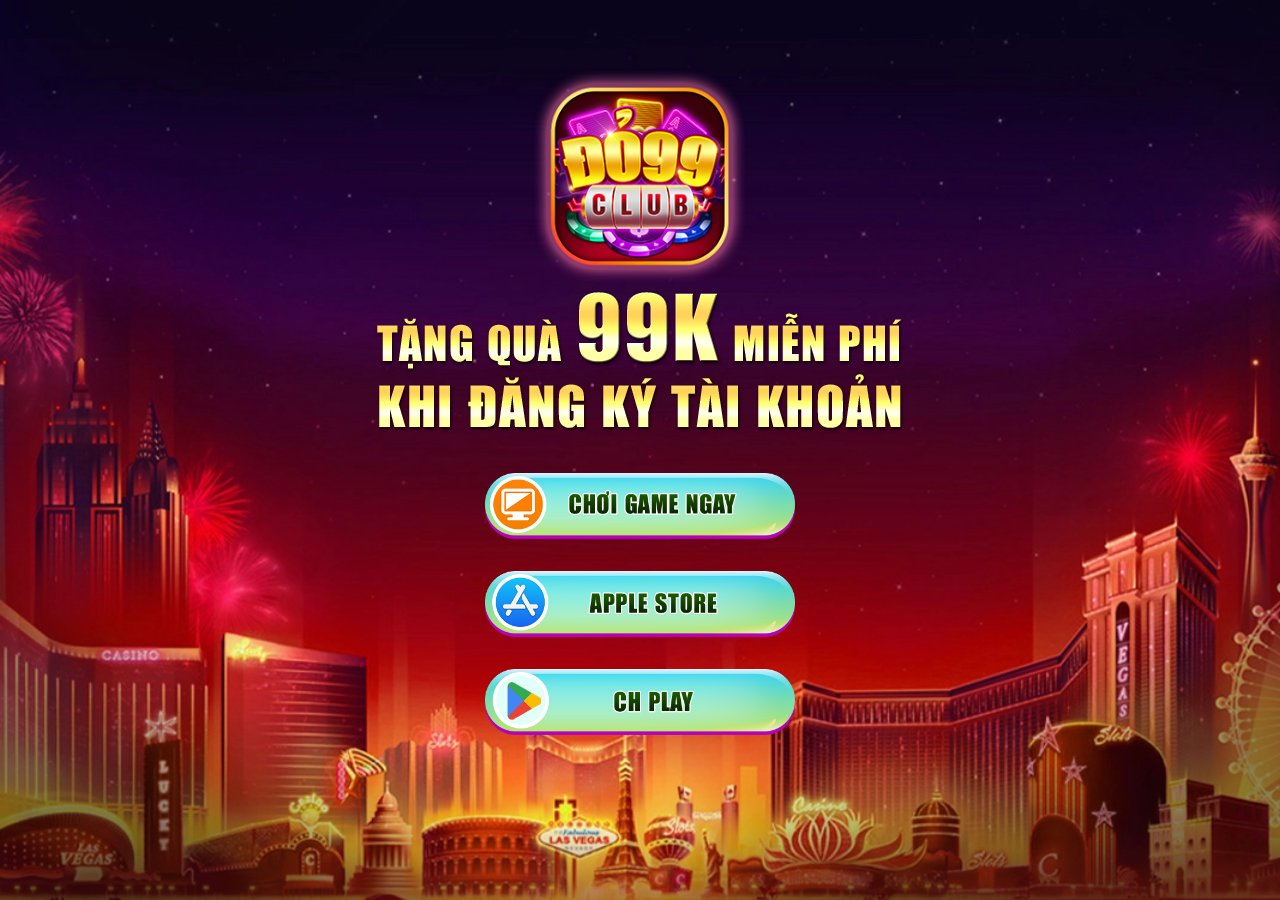
<file: index.html>
<!doctype html>
<html class="no-js" lang="en">

<head>
    <meta charset="utf-8">
    <title>ĐỎ 99 CLUB</title>
    <meta name="viewport" content="width=device-width, initial-scale=1">
    <link rel="icon" type="image/png" href="assets/images/icon/icon.png">
    <!-- All stylesheet and icons css  -->
    <link rel="stylesheet" href="assets/css/bootstrap.min.css">
    <link rel="stylesheet" href="assets/css/landing-5.css">
    <link rel="stylesheet" href="https://cdnjs.cloudflare.com/ajax/libs/font-awesome/4.7.0/css/font-awesome.min.css">


</head>

<body>
    <!--Body Start Here-->
    <div class="container-fluid background-image l5_container">
        <div class="l5_logo">
            <img class="img-responsive" src="assets/images/logo.png" />
        </div>
        <div class="l5_text">
            <img class="img-responsive" src="assets/images/l5_text.png" />


        </div>
        <div class="l5_btnContainer l5_btnContainer_android">
            <img class="img-responsive l5_btnAndroid" src="assets/images/l5_android.png" />
            <img class="img-responsive l5_btnAndroid l5_btnAppk" src="assets/images/l5_apk.png" />
            <div class="l5_installContainer">
                <img id="l5_btnInstallChplay" class="img-responsive l5_btnInstallChplay"
                    src="assets/images/l5_install_chplay_active.png" onclick="onClickChplay()" alt="chplay" />
                <img id="l5_btnInstallApk" class="img-responsive l5_btnInstallApk"
                    src="assets/images/l5_install_apk.png" onclick="onClickApk()" alt="andrid" />
            </div>

            <img class="l5_contentChPlay" src="assets/images/l5_guide_apk.png" alt="guide chplay">
            <img class="l5_contentApk" src="assets/images/l5_guide_chplay.png" alt="guide chplay">
        </div>

        <div class="l5_btnContainer l5_btnContainer_ios">
            <img class="img-responsive" src="assets/images/l5_btnPlaynow.png" />
            <img class="img-responsive" src="assets/images/l5_ios.png" />
        </div>

        <div class="l5_btnContainer l5_btnContainer_other">
            <img class="img-responsive" src="assets/images/l5_btnPlaynow.png" />
            <img class="img-responsive" src="assets/images/l5_ios.png" />
            <img class="img-responsive" src="assets/images/l5_android.png" />
        </div>

    </div>


    <!-- All Needed JS -->
    <script src="assets/js/vendor/jquery-3.6.0.min.js"></script>
    <script src="assets/js/swiper.min.js"></script>
    <script src="assets/js/vendor/bootstrap.bundle.min.js"></script>
    <script src="assets/js/fontawesome.min.js"></script>

    <script type="application/javascript">
        function getMobileOperatingSystem() {
            var userAgent = navigator.userAgent || navigator.vendor || window.opera;

            // Windows Phone must come first because its UA also contains "Android"
            if (/windows phone/i.test(userAgent)) {
                return "Windows Phone";
            }

            if (/android/i.test(userAgent)) {
                return "Android";
            }

            // iOS detection from: http://stackoverflow.com/a/9039885/177710
            if (/iPad|iPhone|iPod/.test(userAgent) && !window.MSStream) {
                return "iOS";
            }

            return "unknown";
        }

        $(document).ready(function () {
            const device = getMobileOperatingSystem()
            const btnAndroid = $('.l5_btnContainer_android')
            const btnIos = $('.l5_btnContainer_ios')
            const btnOther = $('.l5_btnContainer_other')

            if (device === "Android") {
                btnAndroid[0].style.display = 'flex'
                btnIos[0].style.display = 'none'
                btnOther[0].style.display = 'none'
            } else if (device === "iOS") {
                btnIos[0].style.display = 'flex'
                btnAndroid[0].style.display = 'none'
                btnOther[0].style.display = 'none'
            } else {
                btnOther[0].style.display = 'flex'
                btnIos[0].style.display = 'none'
                btnAndroid[0].style.display = 'none'
            }

            // console.log(btnAndroid, 'btnAndroid111')

            // btnAndroid[0].style.display = 'none'

            // console.log(device, ' device111')
        });

        const btnChPlay = $('#l5_btnInstallChplay')
        const btnApk = $('#l5_btnInstallApk')
        const contentChPlay = $('.l5_contentChPlay')
        const contentApk = $('.l5_contentApk')


        onClickChplay = () => {
            const btnChPlay = $('#l5_btnInstallChplay')
            const btnApk = $('#l5_btnInstallApk')
            const contentChPlay = $('.l5_contentChPlay')
            const contentApk = $('.l5_contentApk')
            btnChPlay.attr('src', 'assets/images/l5_install_chplay_active.png');
            btnApk.attr('src', 'assets/images/l5_install_apk.png')

            contentApk[0].style.display = 'none';
            contentChPlay[0].style.display = 'block'


        }

        onClickApk = () => {
            const btnChPlay = $('#l5_btnInstallChplay')
            const btnApk = $('#l5_btnInstallApk')
            const contentChPlay = $('.l5_contentChPlay')
            const contentApk = $('.l5_contentApk')

            btnChPlay.attr('src', 'assets/images/l5_install_chplay.png')
            btnApk.attr('src', 'assets/images/l5_install_apk_active.png')

            contentApk[0].style.display = 'block';
            contentChPlay[0].style.display = 'none'


        }




    </script>
</body>

</html>
</file>
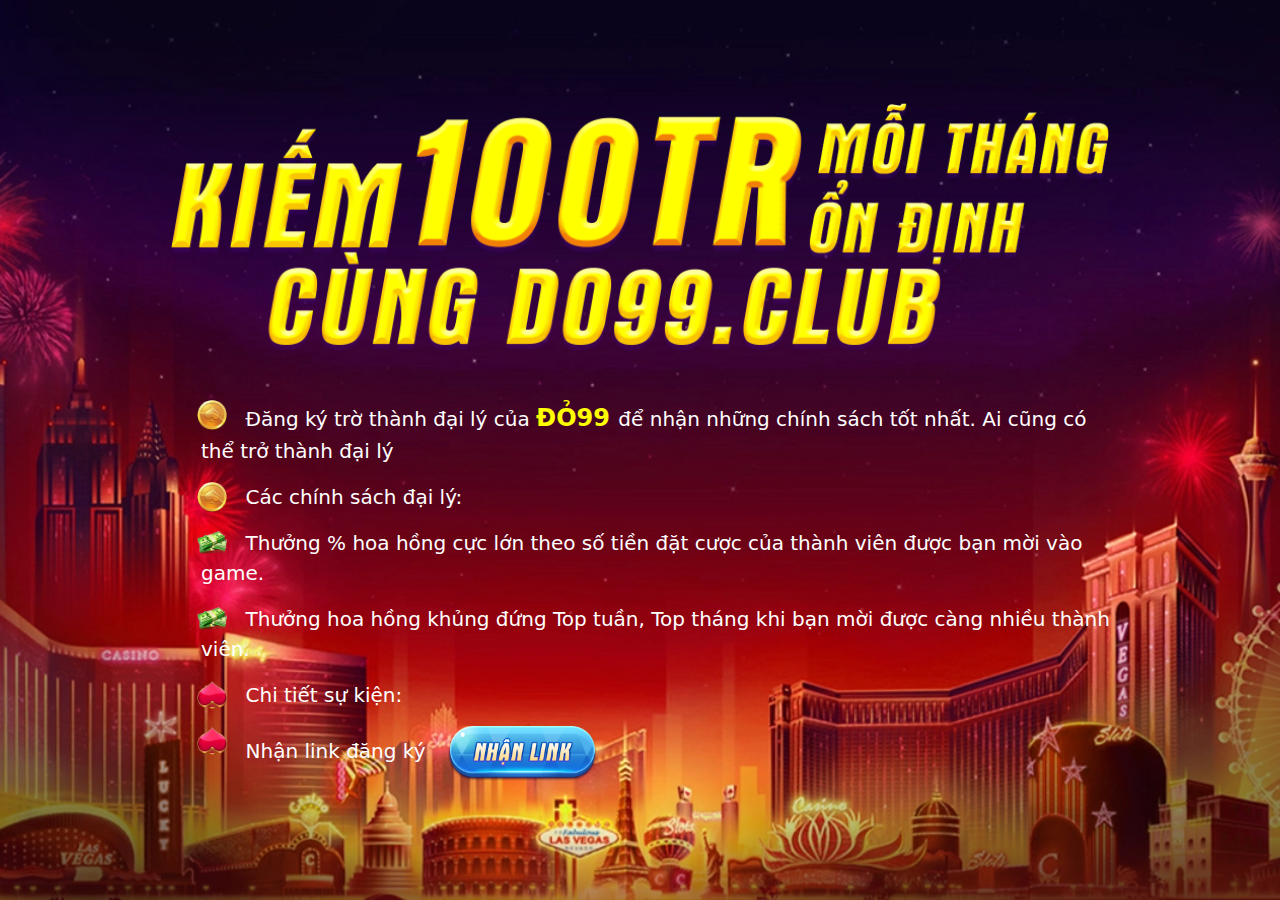
<file: dealer.html>
<!doctype html>
<html class="no-js" lang="en">

<head>
    <meta charset="utf-8">
    <title>ĐỎ 99 CLUB</title>
    <meta name="viewport" content="width=device-width, initial-scale=1">
    <link rel="icon" type="image/png" href="assets/images/icon/icon.png">
    <!-- All stylesheet and icons css  -->
    <link rel="stylesheet" href="assets/css/bootstrap.min.css">
    <link rel="stylesheet" href="https://cdn.jsdelivr.net/npm/swiper/swiper-bundle.min.css" />
    <link rel="stylesheet" href="assets/css/dealer.css">
    <link rel="stylesheet" href="https://cdnjs.cloudflare.com/ajax/libs/font-awesome/4.7.0/css/font-awesome.min.css">

</head>

<body>
    <!--Body Start Here-->
    <div class="container-fluid background-image dealer_bg ">

        <div class="dealer_title">
            <img class="dealer_image" src="assets/images/dealer_title.png" alt="title" />
        </div>

        <ul class="dealer_list">
            <li>
                <span class="dealer_text dealer_coin">
                    &nbsp;&nbsp;&nbsp;&nbsp;&nbsp;&nbsp;&nbsp;Đăng ký trờ thành đại lý của <span
                        class="dealer_text-highlight">
                        <strong>
                            ĐỎ99
                        </strong>
                    </span> để nhận những chính sách
                    tốt
                    nhất. Ai cũng có thể trở thành đại lý
                </span>
            </li>
            <li>
                <span class="dealer_text dealer_coin">
                    &nbsp;&nbsp;&nbsp;&nbsp;&nbsp;&nbsp;&nbsp;Các chính sách đại lý:
                </span>
            </li>
            <li>
                <span class="dealer_text dealer_dollar">
                    &nbsp;&nbsp;&nbsp;&nbsp;&nbsp;&nbsp;&nbsp;Thưởng % hoa hồng cực lớn theo số tiền đặt cược của thành
                    viên
                    được bạn mời vào game.
                </span>
            </li>
            <li>
                <span class="dealer_text dealer_dollar">
                    &nbsp;&nbsp;&nbsp;&nbsp;&nbsp;&nbsp;&nbsp;Thưởng hoa hồng khủng đứng Top tuần, Top tháng khi bạn mời
                    được
                    càng nhiều thành viên.
                </span>
            </li>
            <li>
                <span class="dealer_text dealer_spade">
                    &nbsp;&nbsp;&nbsp;&nbsp;&nbsp;&nbsp;&nbsp;Chi tiết sự kiện:
                </span>
            </li>
            <li>
                <div class="">
                    <span class="dealer_text dealer_spade">
                        &nbsp;&nbsp;&nbsp;&nbsp;&nbsp;&nbsp;&nbsp;Nhận link đăng ký
                    </span>
                    <img class="dealer_link" src="assets/images/dealer_bt.png" alt="nhận link">
                </div>

            </li>
        </ul>

    </div>
    </div>
    </div>


    <!-- All Needed JS -->
    <script src="assets/js/vendor/jquery-3.6.0.min.js"></script>
    <script src="assets/js/swiper.min.js"></script>
    <script src="assets/js/vendor/bootstrap.bundle.min.js"></script>
    <script src="assets/js/fontawesome.min.js"></script>

    <script>
    </script>
</body>

</html>
</file>
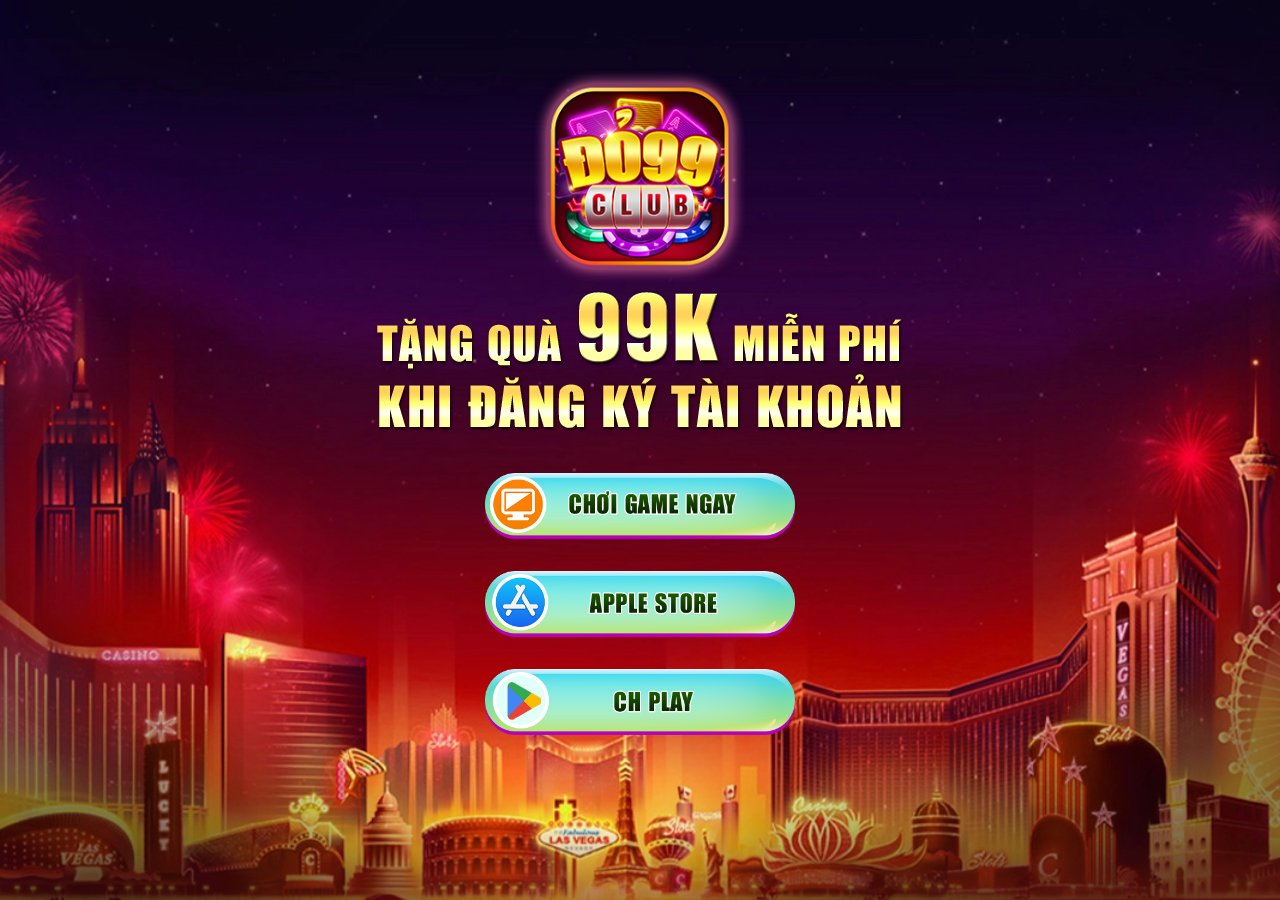
<file: landing-5.html>
<!doctype html>
<html class="no-js" lang="en">

<head>
    <meta charset="utf-8">
    <title>ĐỎ 99 CLUB</title>
    <meta name="viewport" content="width=device-width, initial-scale=1">
    <link rel="icon" type="image/png" href="assets/images/icon/icon.png">
    <!-- All stylesheet and icons css  -->
    <link rel="stylesheet" href="assets/css/bootstrap.min.css">
    <link rel="stylesheet" href="assets/css/landing-5.css">
    <link rel="stylesheet" href="https://cdnjs.cloudflare.com/ajax/libs/font-awesome/4.7.0/css/font-awesome.min.css">


</head>

<body>
    <!--Body Start Here-->
    <div class="container-fluid background-image l5_container">
        <div class="l5_logo">
            <img class="img-responsive" src="assets/images/logo.png" />
        </div>
        <div class="l5_text">
            <img class="img-responsive" src="assets/images/l5_text.png" />


        </div>
        <div class="l5_btnContainer l5_btnContainer_android">
            <img class="img-responsive l5_btnAndroid" src="assets/images/l5_android.png" />
            <img class="img-responsive l5_btnAndroid l5_btnAppk" src="assets/images/l5_apk.png" />
            <div class="l5_installContainer">
                <img id="l5_btnInstallChplay" class="img-responsive l5_btnInstallChplay"
                    src="assets/images/l5_install_chplay_active.png" onclick="onClickChplay()" alt="chplay" />
                <img id="l5_btnInstallApk" class="img-responsive l5_btnInstallApk"
                    src="assets/images/l5_install_apk.png" onclick="onClickApk()" alt="andrid" />
            </div>

            <img class="l5_contentChPlay" src="assets/images/l5_guide_apk.png" alt="guide chplay">
            <img class="l5_contentApk" src="assets/images/l5_guide_chplay.png" alt="guide chplay">
        </div>

        <div class="l5_btnContainer l5_btnContainer_ios">
            <img class="img-responsive" src="assets/images/l5_btnPlaynow.png" />
            <img class="img-responsive" src="assets/images/l5_ios.png" />
        </div>

        <div class="l5_btnContainer l5_btnContainer_other">
            <img class="img-responsive" src="assets/images/l5_btnPlaynow.png" />
            <img class="img-responsive" src="assets/images/l5_ios.png" />
            <img class="img-responsive" src="assets/images/l5_android.png" />
        </div>

    </div>


    <!-- All Needed JS -->
    <script src="assets/js/vendor/jquery-3.6.0.min.js"></script>
    <script src="assets/js/swiper.min.js"></script>
    <script src="assets/js/vendor/bootstrap.bundle.min.js"></script>
    <script src="assets/js/fontawesome.min.js"></script>

    <script type="application/javascript">
        function getMobileOperatingSystem() {
            var userAgent = navigator.userAgent || navigator.vendor || window.opera;

            // Windows Phone must come first because its UA also contains "Android"
            if (/windows phone/i.test(userAgent)) {
                return "Windows Phone";
            }

            if (/android/i.test(userAgent)) {
                return "Android";
            }

            // iOS detection from: http://stackoverflow.com/a/9039885/177710
            if (/iPad|iPhone|iPod/.test(userAgent) && !window.MSStream) {
                return "iOS";
            }

            return "unknown";
        }

        $(document).ready(function () {
            const device = getMobileOperatingSystem()
            const btnAndroid = $('.l5_btnContainer_android')
            const btnIos = $('.l5_btnContainer_ios')
            const btnOther = $('.l5_btnContainer_other')

            if (device === "Android") {
                btnAndroid[0].style.display = 'flex'
                btnIos[0].style.display = 'none'
                btnOther[0].style.display = 'none'
            } else if (device === "iOS") {
                btnIos[0].style.display = 'flex'
                btnAndroid[0].style.display = 'none'
                btnOther[0].style.display = 'none'
            } else {
                btnOther[0].style.display = 'flex'
                btnIos[0].style.display = 'none'
                btnAndroid[0].style.display = 'none'
            }

            // console.log(btnAndroid, 'btnAndroid111')

            // btnAndroid[0].style.display = 'none'

            // console.log(device, ' device111')
        });

        const btnChPlay = $('#l5_btnInstallChplay')
        const btnApk = $('#l5_btnInstallApk')
        const contentChPlay = $('.l5_contentChPlay')
        const contentApk = $('.l5_contentApk')


        onClickChplay = () => {
            const btnChPlay = $('#l5_btnInstallChplay')
            const btnApk = $('#l5_btnInstallApk')
            const contentChPlay = $('.l5_contentChPlay')
            const contentApk = $('.l5_contentApk')
            btnChPlay.attr('src', 'assets/images/l5_install_chplay_active.png');
            btnApk.attr('src', 'assets/images/l5_install_apk.png')

            contentApk[0].style.display = 'none';
            contentChPlay[0].style.display = 'block'


        }

        onClickApk = () => {
            const btnChPlay = $('#l5_btnInstallChplay')
            const btnApk = $('#l5_btnInstallApk')
            const contentChPlay = $('.l5_contentChPlay')
            const contentApk = $('.l5_contentApk')

            btnChPlay.attr('src', 'assets/images/l5_install_chplay.png')
            btnApk.attr('src', 'assets/images/l5_install_apk_active.png')

            contentApk[0].style.display = 'block';
            contentChPlay[0].style.display = 'none'


        }




    </script>
</body>

</html>
</file>
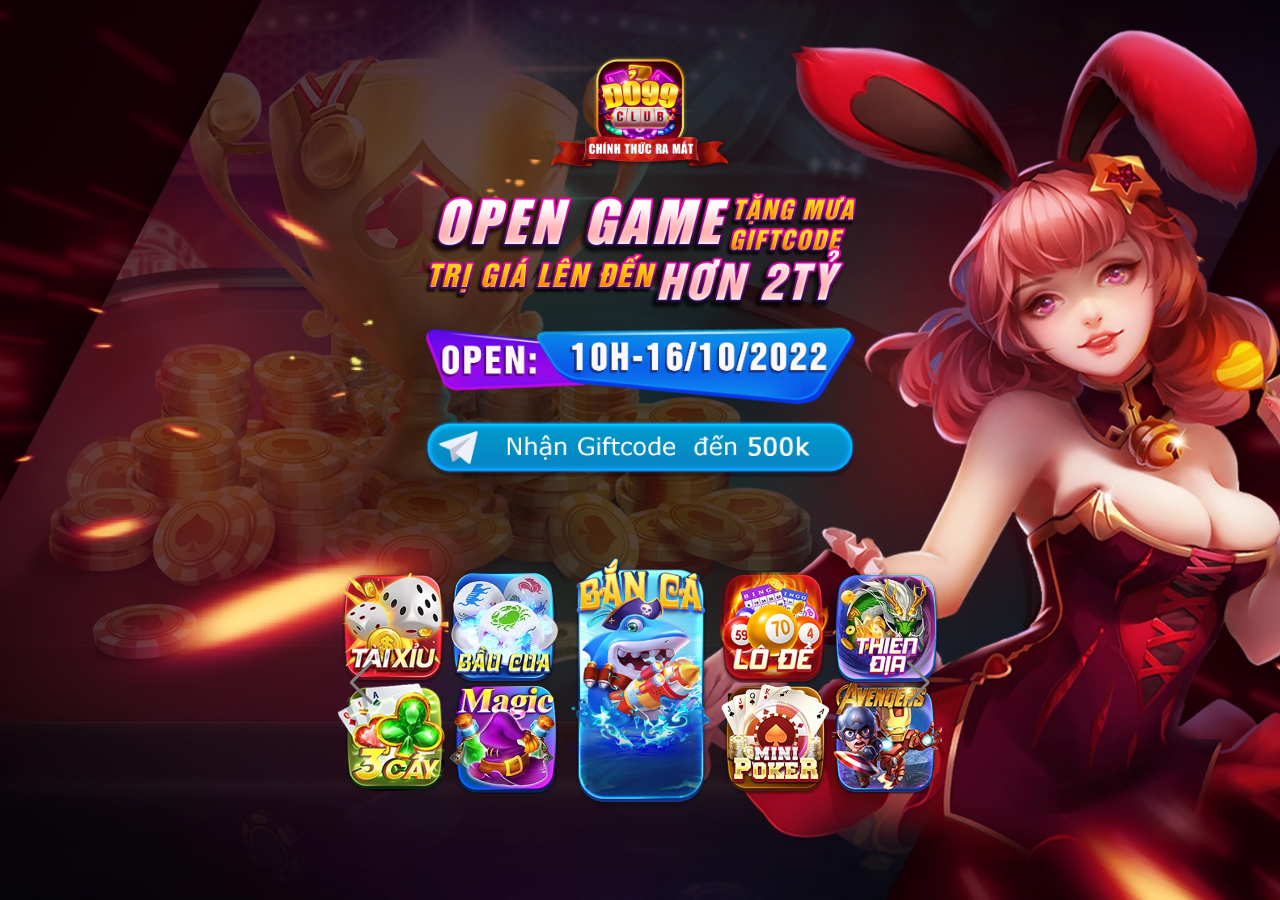
<file: landingb.html>
<!doctype html>
<html class="no-js" lang="en">

<head>
    <meta charset="utf-8">
    <title>ĐỎ 99 CLUB</title>
    <meta name="viewport" content="width=device-width, initial-scale=1">
    <link rel="icon" type="image/png" href="assets/images/icon/icon.png">
    <!-- All stylesheet and icons css  -->
    <link rel="stylesheet" href="assets/css/bootstrap.min.css">
    <link rel="stylesheet" href="assets/css/swiper.min.css">
    <link rel="stylesheet" href="https://cdn.jsdelivr.net/npm/swiper/swiper-bundle.min.css" />
    <link rel="stylesheet" href="assets/css/mystyle2.css?v=1">
    <link rel="stylesheet" href="assets/css/swiper-custom.css?v=1">
    <link rel="stylesheet" href="https://cdnjs.cloudflare.com/ajax/libs/font-awesome/4.7.0/css/font-awesome.min.css">
    <link rel="stylesheet" href="assets/css/flip.min.css" />
    <link rel="stylesheet" href="assets/css/countdown.css" />
    <link rel="stylesheet" href="assets/css/animate.css" />

</head>

<body>
    <!--Body Start Here-->
    <div class="container-fluid background-image lb_bg">
        <div class="container">
            <br>
            <br>
            <div class="row lb_topContainer">

                <div class="col-md-4 lb_logoContainer">
                    <a href="#" class="text-center">
                        <!-- <img class="img-responsive" src="assets/images/icon/logo.png"> -->
                        <img class="lb_logo" src="assets/images/icon/logo.png" />
                    </a>
                    <br>
                </div>

                <div class="col-md-4 lb_textContainer">
                    <img class="lb_text1 w-100" src="assets/images/text_center_1.webp" />
                    <img class="lb_text2 w-100" src="assets/images/text_center_2.webp" />

                    <img class="lb_btnGiftCode w-100" src="assets/images/btn_giftcode.webp">

                </div>
            </div>

        </div>
        <div class="row lb_slideContainer">
            <div class="w-100">
                <div class=" swiper-bg lb_swiper-bg h-100">
                    <br>
                    <div class="lb_swiper-grid swiper-grid">
                        <div class="swiper mySwiper">
                            <div class="lb_swiper-wrapper swiper-wrapper">
                                <div class="lb_swiper-slide  swiper-slide" onclick="window.open('#','mywindow');">
                                    <div class="lb_colItemContainer">
                                        <img class="lb_colItem" src="assets/images/group1/tai-xiu.webp" />
                                        <img class="lb_colItem" src="assets/images/group1/ba-cay.webp" />
                                    </div>
                                    <div class="lb_colItemContainer">
                                        <img class="lb_colItem" src="assets/images/group1/baucua.webp" />
                                        <img class="lb_colItem" src="assets/images/group1/magic.webp" />
                                    </div>
                                    <div class="lb_colItemContainer">
                                        <img class="lb_colItemSpecial" src="assets/images/group1/banca.webp" />
                                    </div>
                                    <div class="lb_colItemContainer">
                                        <img class="lb_colItem" src="assets/images/group1/lo-de.webp" />
                                        <img class="lb_colItem" src="assets/images/group1/mini-poker.webp" />
                                    </div>
                                    <div class="lb_colItemContainer">
                                        <img class="lb_colItem" src="assets/images/group1/thien-dia.webp" />
                                        <img class="lb_colItem" src="assets/images/group1/avenger.webp" />
                                    </div>
                                </div>

                                <div class="lb_swiper-slide swiper-slide" onclick="window.open('#','mywindow');">
                                    <div class="lb_colItemContainer">
                                        <img class="lb_colItem" src="assets/images/group2/co-mo.webp" />
                                    </div>
                                    <div class="lb_colItemContainer">
                                        <img class="lb_colItem" src="assets/images/group2/xa-thu.webp" />
                                    </div>
                                    <div class="lb_colItemContainer">
                                        <img class="lb_colItemSpecial" src="assets/images/group2/lien-minh.webp" />
                                    </div>
                                    <div class="lb_colItemContainer">
                                        <img class="lb_colItem" src="assets/images/group2/tam-quoc.webp" />
                                    </div>
                                    <div class="lb_colItemContainer">
                                        <img class="lb_colItem" src="assets/images/group2/yu-gi.webp" />
                                    </div>
                                </div>

                            </div>
                            <div class="swiper-button-next"></div>
                            <div class="swiper-button-prev"></div>

                        </div>
                    </div>
                    <br>
                </div>
                <br>
                <br>
            </div>
        </div>
    </div>
    </div>
    </div>


    <!-- All Needed JS -->
    <script src="assets/js/vendor/jquery-3.6.0.min.js"></script>
    <script src="assets/js/swiper.min.js"></script>
    <script src="assets/js/vendor/bootstrap.bundle.min.js"></script>
    <script src="https://cdn.jsdelivr.net/npm/swiper/swiper-bundle.min.js"></script>
    <script src="assets/js/fontawesome.min.js"></script>
    <script src="assets/js/flip.min.js"></script>

    <script>
        var swiper = new Swiper(".mySwiper", {
            slidesPerView: 1,
            spaceBetween: 30,
            showsPagination: false,
            loop: true,
            autoplay: {
                delay: 3000,
            },
            navigation: {
                nextEl: ".swiper-button-next",
                prevEl: ".swiper-button-prev",
            },
        });

    </script>
</body>

</html>
</file>
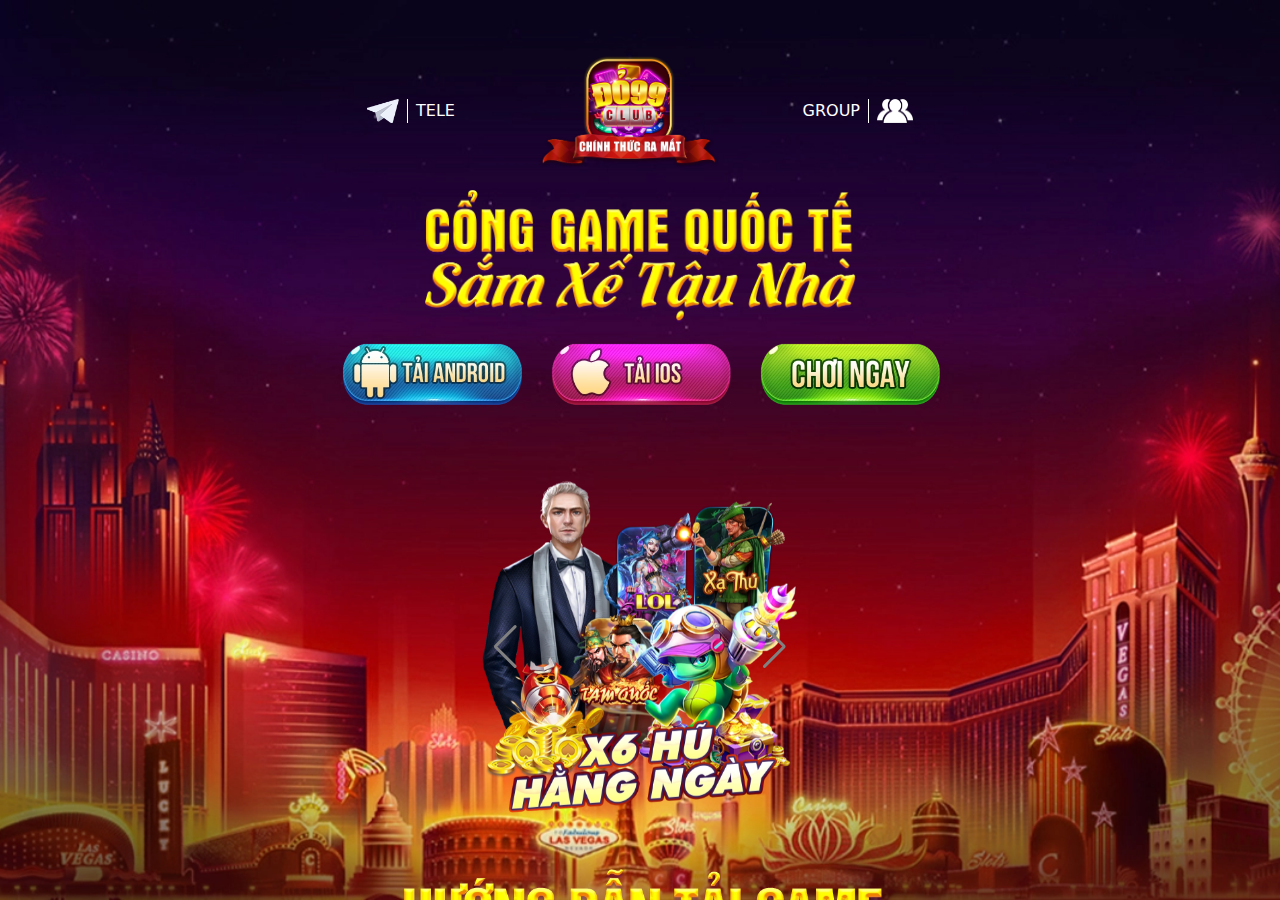
<file: landingc.html>
<!doctype html>
<html class="no-js" lang="en">

<head>
    <meta charset="utf-8">
    <title>ĐỎ 99 CLUB</title>
    <meta name="viewport" content="width=device-width, initial-scale=1">
    <link rel="icon" type="image/png" href="assets/images/icon/icon.png">
    <!-- All stylesheet and icons css  -->
    <link rel="stylesheet" href="assets/css/bootstrap.min.css">
    <link rel="stylesheet" href="assets/css/swiper.min.css">
    <link rel="stylesheet" href="https://cdn.jsdelivr.net/npm/swiper/swiper-bundle.min.css" />
    <link rel="stylesheet" href="assets/css/mystyle2.css?v=1">
    <link rel="stylesheet" href="assets/css/swiper-custom.css?v=1">
    <link rel="stylesheet" href="https://cdnjs.cloudflare.com/ajax/libs/font-awesome/4.7.0/css/font-awesome.min.css">
    <link rel="stylesheet" href="assets/css/flip.min.css" />
    <link rel="stylesheet" href="assets/css/countdown.css" />
    <link rel="stylesheet" href="assets/css/animate.css" />

</head>

<body>
    <!--Body Start Here-->
    <div class="container-fluid background-image d-flex column align-items-center lc_bg ">
        <div class="container">
            <br>
            <br>
            <div class="row lb_topContainer">

                <div class="col-md-6 lb_logoContainer d-flex justify-content-between">
                    <div class="group groupLeft">
                        <img src="assets/images/icon-tele.webp" alt="" width={32} height={24} />
                        <div class="breadCrumb"></div>
                        <span>TELE</span>
                    </div>
                    <a href="#" class="text-center">
                        <!-- <img class="img-responsive" src="assets/images/icon/logo.png"> -->
                        <img class="lb_logo" src="assets/images/icon/logo.png" />
                    </a>
                    <div class="group groupRight">
                        <span>GROUP</span>
                        <div class="breadCrumb"></div>
                        <img src="assets/images/icon-group.webp" alt="" width={36} height={24} />
                    </div>
                    <br>
                </div>

                <div class="col-md-4 lb_textContainer">
                    <img class="lb_text1 w-100" src="assets/images/text_landing_c.webp" />


                </div>

                <div class="lc_btnContainer">
                    <div class="lc_btn">
                        <img class="lc_btnImage" src="assets/images/download-android.webp" alt="" />
                    </div>
                    <div class="lc_btn">
                        <img class="lc_btnImage" src="assets/images/download-ios.webp" alt="" />
                    </div>
                    <div class="lc_btn">
                        <img class="lc_btnImage" src="assets/images/playnow.webp" alt="" />
                    </div>
                </div>

            </div>

        </div>
        <div class="row lc_slideContainer">
            <div class="w-100">
                <div class=" swiper-bg lb_swiper-bg h-100">
                    <br>
                    <div class="lb_swiper-grid swiper-grid">
                        <div class="swiper mySwiper">
                            <div class="lb_swiper-wrapper swiper-wrapper">
                                <div class="lc_swiper-slide swiper-slide" onclick="window.open('#','mywindow');">
                                    <img class="lb_colItem" src="assets/images/content_landing_c.webp" />
                                </div>

                                <div class="lc_swiper-slide swiper-slide" onclick="window.open('#','mywindow');">
                                    <img class="lb_colItem" src="assets/images/content_landing_c.webp" />
                                </div>

                            </div>
                            <div class="swiper-button-next"></div>
                            <div class="swiper-button-prev"></div>

                        </div>
                    </div>
                    <br>
                </div>
                <br>
                <br>
            </div>
        </div>

        <div class="lc_downloadContainer">
            <div class="lc_title">
                <img src="assets/images/giftcode_title.webp" alt="" />
            </div>
            <div class="lc_items">
                <div class="lc_item">
                    <div class="lc_label">Step 1</div>
                    <div class="lc_value">
                        <span>- Tải game và đăng ký tài khoản</span>
                    </div>
                </div>
                <div class="lc_item">
                    <div class="lc_label">Step 3</div>
                    <div class="lc_value">
                        <span>- Cài đặt Tele otp</span>
                    </div>
                </div>
                <div class="lc_item">
                    <div class="lc_label">Step 2</div>
                    <div class="lc_value">
                        <span>- Liên hệ với CSKH trong game để nhận code</span>
                    </div>
                </div>
                <div class="lc_item">
                    <div class="lc_label">Hướng dẫn cài đặt file IPA</div>
                    <div class="lc_value">
                        <span>- Nhận code thoe hướng dẫn trên Telegram CSKH VIP của game.</span>
                    </div>
                </div>
            </div>
            <div class="lc_note">
                Với hệ thống telegram CSKH siêu VIP có 1 không 2 trên thị trường, ngoài được hỗ trợ trực tiếp siêu tốc
                bạn sẽ nhận được nhiều ưu đãi trực tiếp từ NPH.
            </div>
        </div>
    </div>
    </div>
    </div>


    <!-- All Needed JS -->
    <script src="assets/js/vendor/jquery-3.6.0.min.js"></script>
    <script src="assets/js/swiper.min.js"></script>
    <script src="assets/js/vendor/bootstrap.bundle.min.js"></script>
    <script src="https://cdn.jsdelivr.net/npm/swiper/swiper-bundle.min.js"></script>
    <script src="assets/js/fontawesome.min.js"></script>
    <script src="assets/js/flip.min.js"></script>

    <script>
        var swiper = new Swiper(".mySwiper", {
            slidesPerView: 1,
            spaceBetween: 30,
            showsPagination: false,
            loop: true,
            // autoplay: {
            //     delay: 3000,
            // },
            navigation: {
                nextEl: ".swiper-button-next",
                prevEl: ".swiper-button-prev",
            },
        });

    </script>
</body>

</html>
</file>
<file: assets/css/landing-5.css>
.l5_container {
    display: flex;
    flex-direction: column;
    align-items: center;
    justify-content: center;
    background-image: url('../images/bg_landing_c.webp');
    background-position: center;
    background-size: cover;
    width: 100vw;
    min-height: 100vh;
    gap: 8px;
    padding-top: 32px;
    padding-bottom: 10%;

}

.l5_logo {
    width: 17%;
    cursor: pointer;

}

.l5_btnContainer {
    display: flex;
    gap: 32px;
    width: 75%;
    margin-top: 32px;
    justify-content: center;
    align-items: center;
    flex-direction: column;
}

.l5_btnAndroid {
    width: 50% !important;
}

.l5_btnAppk {
    margin-top: 20px;
}

.l5_contentChPlay {
    animation: unset !important;
    width: 50% !important;
}

.l5_contentApk {
    display: none;
    animation: unset !important;
    width: 50% !important;
}

.l5_btnContainer img {
    animation: zoom-in-zoom-out 1s ease infinite;
    width: 33%;
    cursor: pointer;
}

.l5_installContainer {
    display: flex;
    align-items: center;
    justify-content: space-between;
    width: 50%;
    margin-top: 20px;
}

.l5_installContainer img {
    flex: 1;
    max-width: calc(50% - 32px);
    gap: 20px;
}

img {
    width: 100%;
}



@media screen and (max-width: 768px) {
    .l5_container {
        background-image: url('../images/bg_landing_c_mobile.webp');
        justify-content: flex-start;
        padding-top: 25%;
        padding-bottom: 15%;

    }

    .l5_logo {
        width: 50%;
    }

    .l5_text {
        width: 75%;
    }

    .l5_btnContainer {
        display: flex;
        flex-direction: column;
        gap: 16px;
        width: 75%;
        margin-top: 32px;
    }

    .l5_btnContainer img {
        width: 100% !important;
    }

    .l5_installContainer {
        width: 100% !important;
    }

    .l5_installContainer img {
        max-width: calc(50% - 16px);

    }
}

@keyframes zoom-in-zoom-out {
    0% {
        transform: scale(1, 1);
    }

    50% {
        transform: scale(1.15, 1.15);
    }

    100% {
        transform: scale(1, 1);
    }
}
</file>
<file: assets/css/dealer.css>
.dealer_bg {
    background-image: url('../images/bg_landing_c.webp');
    background-size: cover;
    background-position: center;
    width: 100vw;
    height: 100vh;
    display: flex;
    flex-direction: column;
    align-items: center;
    justify-content: center;
}



.dealer_title {
    width: 100%;
}

.dealer_image {
    width: 100%;
}

.dealer_text {
    position: relative;
    color: white;
    font-size: 20px;
}

.dealer_text-highlight {
    color: yellow;
    font-size: 24px;
}

.dealer_text::before {
    content: "";
    width: 30px;
    height: 30px;
    background-size: contain;
    background-position: center;
    background-repeat: no-repeat;
    position: absolute;
    left: -4px;
}

.dealer_coin::before {
    background-image: url('../images/icon_coin.png');
}

.dealer_dollar::before {
    background-image: url('../images/icon_dollar.png');
}

.dealer_spade::before {
    background-image: url('../images/icon_spade.png');
}

.dealer_list {
    margin-top: 32px;
}

.dealer_list li {
    list-style-type: none;
    margin-top: 16px;
}

.dealer_link {
    width: 100px;
    margin-left: 8px;

    animation: zoom-in-zoom-out 1s ease infinite;

}

@media screen and (min-width: 768px) {

    .dealer_title,
    .dealer_list {
        width: 75%;
    }

    .dealer_link {
        width: 150px;
        margin-left: 16px;
    }
}

@media screen and (min-width: 1366px) {
    .dealer_title {
        width: 60%;
    }

    .dealer_list {
        width: 62%;
    }

    .dealer_link {
        width: 200px;
        margin-left: 32px;
    }
}

@keyframes zoom-in-zoom-out {
    0% {
        transform: scale(1, 1);
    }

    50% {
        transform: scale(1.15, 1.15);
    }

    100% {
        transform: scale(1, 1);
    }
}
</file>
<file: assets/css/mystyle2.css>
li {
    list-style-type: none;
}

.img-responsive {
    width: 90%;
}

.breadCrumb {
    width: 1px;
    height: 24px;
    background-color: white;
}

.background-image {
    background-image: url("../images/background/bg_landing_2.png");
    background-position: center;
    background-repeat: no-repeat;
    background-size: cover;
    width: 100%;
    height: 100vh;
    overflow-x: hidden;
}


.main-logo {
    background-image: url("../images/icon/logo.png");
    background-position: center;
    background-repeat: no-repeat;
    background-size: cover;
    width: 90%;
    height: 191px;
    cursor: pointer;
}



.form-group {
    background-image: url("../images/icon/signup-layer.png");
    background-position: center;
    background-repeat: no-repeat;
    background-size: cover;
    width: 301px;
    height: 351px;
    float: right;
    position: relative;
    margin-top: 20px;
}

.input-info {
    padding-left: 10px;
    border-radius: 12px;
    width: 80%;

    padding-top: 5px;
    padding-bottom: 5px;
    display: block;
    margin-left: auto;
    margin-right: auto;
    text-align: left;
    border: none;
    margin-bottom: 15px;
    background-color: #d6d6d6;
}

#submit-input {
    /* padding-left: 10px; */
    border-radius: 12px;
    width: 80%;
    font-weight: bold;
    padding-top: 5px;
    padding-bottom: 5px;
    display: block;
    margin-left: auto;
    margin-right: auto;
    text-align: left;
    border: none;
    margin-bottom: 15px;
    background-image: linear-gradient(#bbf705, #22bd04, #bbf705);
    text-align: center;
    margin-top: 20px;
}

#form-submit {
    margin-top: 30px
}

.form-group .icon-inside {
    position: absolute;
    left: 10px;
    top: 15px;
    color: #8693a5;
    z-index: 9999;
}

.form-group .icon-inside-2 {
    position: absolute;
    left: 10px;
    top: 85px;
    color: #8693a5;
    z-index: 9999;
}

.time-opening {
    /* background-image: url("../images/icon/10h.png"); */
    background-image: url("../images/from-to.png");
    background-position: center;
    background-repeat: no-repeat;
    background-size: contain;
    height: 70px;
    margin-top: 30px;
}

.social-btn {
    background-color: rebeccapurple;
    display: flex;
    margin-top: 260px;
    width: 110px;
    float: right;
    height: 100%;
    display: flex;
}

.link-btn {
    width: 100%;
    height: 115px;
    background-image: url("../images/icon/facebook.png");
    background-size: cover;
    background-repeat: no-repeat;
    background-position: center;
    flex-direction: column;
}

.link-btn-2 {
    width: 100%;
    height: 115px;
    background-image: url("../images/icon/telegram.png");
    background-size: cover;
    background-repeat: no-repeat;
    background-position: center;
    flex-direction: column;
}

.flex-container {
    padding: 0;
    margin: 0;
    list-style: none;
    margin-top: 260px;
    margin-right: -100px;
    -ms-box-orient: horizontal;
    display: -webkit-box;
    display: -moz-box;
    display: -ms-flexbox;
    display: -moz-flex;
    display: -webkit-flex;
    display: flex;
}

.column {
    -webkit-flex-direction: column;
    flex-direction: column;
    float: right;
}


.flex-item {
    background-image: url("../images/icon/facebook.png");
    background-size: cover;
    background-repeat: no-repeat;
    background-position: center;
    padding: 5px;
    width: 110px;
    height: 115px;
    margin: 5px;
    border-radius: 10px;
    line-height: 50px;
    color: white;
    font-weight: bold;
    font-size: 2em;
    text-align: center;
}

.flex-item-2 {
    background-image: url("../images/icon/telegram.png");
    background-size: cover;
    background-repeat: no-repeat;
    background-position: center;
    padding: 5px;
    width: 110px;
    height: 115px;
    margin: 5px;
    border-radius: 10px;
    line-height: 50px;
    color: white;
    font-weight: bold;
    font-size: 2em;
    text-align: center;
    margin-top: 0;
}

/*Countdown*/

.tick {
    padding-bottom: 1em;
    font-size: 1rem;
    font-family: -apple-system, BlinkMacSystemFont, "Segoe UI", Roboto, Oxygen-Sans, Ubuntu, Cantarell, "Helvetica Neue", sans-serif;
}

.tick-label {
    font-size: .375em;
    text-align: center;
    color: white;
}

.tick-group {
    margin: 0 .25em;
    text-align: center;
}

.time-countdown {
    background-image: url("../images/icon/count-down-bg.png");
    background-size: cover;
    background-repeat: no-repeat;
    background-position: center;
    height: 104px;
    margin-top: 25px;
}

.countdown-group {
    margin-top: 28px;
}

.time-countdown p {
    color: white;
}

.mask {
    position: absolute;
    left: 780px;
    top: 589px;
    width: 239px;
    height: 342px;
    overflow: hidden;
}

.canvas {
    position: relative;
    width: 2195px;
    height: 342px;
}

.page {
    width: 239px;
    height: 342px;
    float: left;
}

.to-top {
    margin-top: -40px;
}

.download-btn {

    height: 100px;
    width: 300px;
    margin: auto;
    cursor: pointer;
    animation: zoom-in-zoom-out 1s ease infinite;

}

#bg-download {
    background-image: url("../images/icon/download_1.png");
    background-size: cover;
    background-repeat: no-repeat;
    background-position: center;

}

#clockdiv {
    font-family: sans-serif;
    color: #fff;
    display: block;
    font-weight: 100;
    text-align: center;
    font-size: 30px;
    margin-left: auto;
    margin-right: auto;

}

#clockdiv>div {
    padding: 5px;
    border-radius: 3px;
    background: #272314;
    display: inline-block;
}

#clockdiv div>span {
    padding: 10px;
    border-radius: 3px;
    background: #272314;
    display: inline-block;
}

.smalltext {
    padding-top: 5px;
    font-size: 16px;
    background-color: none !important;
}



.captchaContainer {
    width: 80%;
    margin: 0 auto;
}

.captchaImage {
    border-radius: 12px;
    display: block;
    margin-left: auto;
    margin-right: auto;
    text-align: left;
    border: none;
    margin-bottom: 15px;
    background-color: #d6d6d6;
    float: right;
    width: 100px;
}

.input-captcha {
    float: left;
    width: calc(100% - 120px);
}

#form-nickname {
    margin-top: 50px;
}

.finalStep {
    height: auto;
    background-image: none;
    background-color: rgba(1, 1, 1, 0.8);
    text-align: left;
    padding: 10px 0;
}

#message {
    width: 80%;
    margin: 30px auto 30px;
    color: white;
}

.message {
    width: 80%;
    margin: 0px auto;
    color: white;
    display: block;
}

.logoContainer {
    text-align: center;
}

/* Landing b */

.lb_bg {
    background-image: url('../images/bg_landing_b.webp') !important;
}

.lb_swiper-bg {
    background-image: none !important;
}

.lb_topContainer {
    display: flex;
    flex-direction: column;
    align-items: center;
    gap: 16px;
}

.lb_slideContainer {
    width: 50%;
    display: flex;
    justify-content: center;
    margin: 0 auto;
}

.lb_logoContainer {
    display: flex;
    justify-content: center;
}

.lb_textContainer {
    display: flex;
    flex-direction: column;
    gap: 16px;
    width: 40%;
}

.lb_logo {
    width: 65%;
}

.lb_text1 {}

.lb_text2 {}

.lb_btnGiftCode {
    animation: zoom-in-zoom-out 1s ease infinite;

}

.lb_colItemContainer {
    display: flex;
    flex-direction: column;
    flex: 1;
}

.lb_colItem {
    width: 100%;
}

.lb_colItemSpecial {
    width: 12.5vw !important;
}

.lb_swiper-grid {
    width: 100% !important;
    height: 100% !important;
}

.lb_swiper-wrapper {}

.lb_swiper-slide {
    /* flex: 1; */
    display: flex;
    background: none !important;
    height: 100% !important;
}


/* landing c  */

.lc_btnContainer {
    display: flex;
    align-items: center;
    justify-content: center;
    width: 55%;
    gap: 24px;
}

.lc_btn {
    flex: 1;
    animation: zoom-in-zoom-out 1s ease infinite;
}

.lc_btnImage {
    width: 100%;
}

.lc_slideContainer {
    width: 27%;
    display: flex;
    justify-content: center;

}

.lc_swiper-slide {
    background: none !important;
    height: 100% !important;
}

.lc_swiper-slide img {
    object-fit: contain !important;
}

.lc_bg {
    background-image: url('../images/bg_landing_c.webp') !important;
}

.lc_downloadContainer {
    width: 100%;
    min-height: 100vh;
    background-size: cover;
    background-position: center;
    display: flex;
    flex-direction: column;
    align-items: center;
    padding: 32px;
}

.lc_title {
    width: 50%;
    margin-bottom: 16px;
}

.lc_title img {
    width: 100%;
}

.lc_items {}

.lc_item {
    margin-bottom: 16px;
}

.lc_label {
    font-size: 22px;
    max-width: max-content;
    padding-left: 16px;
    padding-right: 32px;
    border-top-left-radius: 10px;
    border-top-right-radius: 50px;
    background: rgb(250, 245, 0);
    background: linear-gradient(180deg, rgb(250, 245, 0) 0%, rgb(255, 250, 2) 35%, rgb(184, 171, 11) 72%, rgb(149, 156, 157) 100%);
    font-family: UTM;
}

.lc_value {
    background-image: -moz-linear-gradient(90deg, rgb(93, 3, 65) 1%, rgb(55, 1, 29) 54%, rgb(150, 0, 28) 100%);
    background-image: -webkit-linear-gradient(90deg, rgb(93, 3, 65) 1%, rgb(55, 1, 29) 54%, rgb(150, 0, 28) 100%);
    background-image: -ms-linear-gradient(90deg, rgb(93, 3, 65) 1%, rgb(55, 1, 29) 54%, rgb(150, 0, 28) 100%);
    box-shadow: inset 0 2px 22.32px 1.68px #dc1cff80;
    padding: 16px;
    border-radius: 0 10px 10px;
    color: white;
}

.lc_note {
    text-align: justify;
    color: #fff;
    font-style: italic;
    width: 500px;
}

.lc_note::before {
    display: inline-block;
    margin-left: 4px;
    margin-top: 4px;
    color: #fff;
    font-size: 14px;
    font-family: SimSun, sans-serif;
    line-height: 1;
    content: "*";
}

.group {
    display: flex;
    align-items: center;
    gap: 8px;
    color: white;
}

.groupRight {}

.groupRight img {
    width: 36px;
    height: 24px;
}

.groupLeft {}

.groupLeft img {
    height: 24px;
    width: 32px;
}

.la_swiper-bg {
    background-size: contain;
}



@media (max-width:1366px) {
    .formContainer {
        display: flex;
        justify-content: center;
    }

    .la_swiper {
        height: 210px !important;
        margin-top: 15px;
    }


}


@media (max-width:1200px) {
    .la_swiper {
        height: 175px !important;
        margin-top: 32px;
    }
}

@media (max-width:996px) {

    .formContainer {
        display: block !important;
    }

    .la_swiper-grid {
        width: 90% !important;
    }

    .la_phone {
        width: 55% !important;
    }

    .la_swiper {
        height: 175px !important;
        margin-top: 32px;
    }
}



@media (max-width:768px) {
    .formContainer {
        display: flex !important;
    }

    .la_phone {
        width: 100% !important;
    }

    .la_swiper-grid {
        width: 69% !important;
    }

    .la_swiper {
        height: 200px !important;
        margin-top: 20px;
    }


}



@media (max-width:576px) {

    .la_swiper-bg {
        background-image: none !important;
    }


    .la_swiper-grid {
        width: 100% !important;
    }

    .la_swiper {
        height: 240px !important;
        margin-top: 20px;
        background-size: contain !important;
    }

    .formContainer {
        order: 2;
        text-align: center;
    }

    .formContainer .form-group {
        float: none;
        width: auto;
        background-size: 100% 100%;
    }

    .logoContainer {
        order: 1;
    }

    .socialContainer {
        order: 3;
    }

    .socialContainer ul {
        padding: 0;
    }

    .socialContainer .flex-container {
        margin: 40px auto;
        float: none;
        display: block;
        text-align: center;
        min-height: 180px;
    }

    .socialContainer .flex-container a {
        float: left;
    }

    body .swiper-grid {
        width: 100%;
    }


    /* landing b */

    .lb_bg {
        background-image: url('../images/bg_landing_b_mobile.webp') !important;
    }

    .logoContainer {
        text-align: center;
    }

    .lb_slideContainer {
        width: 100%;
        margin-top: 10%;
    }

    .lb_logoContainer {
        display: flex;
    }

    .lb_textContainer {
        display: flex;
        flex-direction: column;
        gap: 16px;
        width: 100%;
    }

    .lb_logo {
        width: 100%;
    }

    .lb_text1 {}

    .lb_text2 {}

    .lb_btnGiftCode {}

    .lb_colItemContainer {
        display: flex;
        flex-direction: column;
        flex: 1;
    }

    .lb_colItem {
        width: 100%;
    }

    .lb_colItemSpecial {
        width: 21vw !important;
    }

    .lb_swiper-grid {
        width: 100%;
    }

    .lb_swiper-wrapper {}

    .lb_swiper-slide {
        /* flex: 1; */
        display: flex;
    }


    /* lc page */

    .lc_bg {
        background-image: url('../images/bg_landing_c_mobile.webp') !important;
    }

    .lc_slideContainer {
        width: 90%;
    }

    .lc_btnContainer {
        width: 100%;
        gap: 16px;
    }

    .lc_title {
        width: 90%;
    }

    .lc_note {
        width: 100%;
    }
}

@media (max-width:425px) {

    .swiper-button-next,
    .swiper-button-prev {
        top: 56% !important;
    }
}


@keyframes zoom-in-zoom-out {
    0% {
        transform: scale(1, 1);
    }

    50% {
        transform: scale(1.15, 1.15);
    }

    100% {
        transform: scale(1, 1);
    }
}
</file>
<file: assets/css/countdown.css>
/*Count Down  */

.flip-clock {
    text-align: center;
    -webkit-perspective: 600px;
    perspective: 600px;
    margin: 0 auto;
}

.flip-clock *,
.flip-clock *:before,
.flip-clock *:after {
    box-sizing: border-box;
}

.flip-clock__piece {
    display: inline-block;
    margin: 0 0.2vw;
}

@media (min-width: 1000px) {
    .flip-clock__piece {
        margin: 0 5px;
    }
}

.flip-clock__slot {
    font-size: 1rem;
    line-height: 1.5;
    display: block;
}

.flip-card {
    display: block;
    position: relative;
    padding-bottom: 0.72em;
    font-size: 2.5rem;
    line-height: 0.95;
}

@media (min-width: 1000px) {
    .flip-clock__slot {
        font-size: 1.2rem;
        display: block;
    }

    .flip-card {
        font-size: 1.5rem;
    }
}

.flip-card__top,
.flip-card__bottom,
.flip-card__back-bottom,
.flip-card__back::before,
.flip-card__back::after {
    display: block;
    height: 0.72em;
    color: #ccc;
    background: #272315;
    padding: 0.23em 0.25em 0.4em;
    border-radius: 0.15em 0.15em 0 0;
    backface-visiblity: hidden;
    -webkit-transform-style: preserve-3d;
    transform-style: preserve-3d;
    width: 1.8em;
}

.flip-card__bottom,
.flip-card__back-bottom {
    color: #FFF;
    position: absolute;
    top: 50%;
    left: 0;
    border-top: solid 1px #000;
    background: #272315;
    border-radius: 0 0 0.15em 0.15em;
    pointer-events: none;
    overflow: hidden;
    z-index: 2;
}

.flip-card__back-bottom {
    z-index: 1;
}

.flip-card__bottom::after,
.flip-card__back-bottom::after {
    display: block;
    margin-top: -0.72em;
}

.flip-card__back::before,
.flip-card__bottom::after,
.flip-card__back-bottom::after {
    content: attr(data-value);
}

.flip-card__back {
    position: absolute;
    top: 0;
    height: 100%;
    left: 0%;
    pointer-events: none;
}

.flip-card__back::before {
    position: relative;
    overflow: hidden;
    z-index: -1;
}

.flip .flip-card__back::before {
    z-index: 1;
    -webkit-animation: flipTop 0.3s cubic-bezier(0.37, 0.01, 0.94, 0.35);
    animation: flipTop 0.3s cubic-bezier(0.37, 0.01, 0.94, 0.35);
    -webkit-animation-fill-mode: both;
    animation-fill-mode: both;
    -webkit-transform-origin: center bottom;
    transform-origin: center bottom;
}

.flip .flip-card__bottom {
    -webkit-transform-origin: center top;
    transform-origin: center top;
    -webkit-animation-fill-mode: both;
    animation-fill-mode: both;
    -webkit-animation: flipBottom 0.6s cubic-bezier(0.15, 0.45, 0.28, 1);
    animation: flipBottom 0.6s cubic-bezier(0.15, 0.45, 0.28, 1);
}

@-webkit-keyframes flipTop {
    0% {
        -webkit-transform: rotateX(0deg);
        transform: rotateX(0deg);
        z-index: 2;
    }

    0%,
    99% {
        opacity: 1;
    }

    100% {
        -webkit-transform: rotateX(-90deg);
        transform: rotateX(-90deg);
        opacity: 0;
    }
}

@keyframes flipTop {
    0% {
        -webkit-transform: rotateX(0deg);
        transform: rotateX(0deg);
        z-index: 2;
    }

    0%,
    99% {
        opacity: 1;
    }

    100% {
        -webkit-transform: rotateX(-90deg);
        transform: rotateX(-90deg);
        opacity: 0;
    }
}

@-webkit-keyframes flipBottom {

    0%,
    50% {
        z-index: -1;
        -webkit-transform: rotateX(90deg);
        transform: rotateX(90deg);
        opacity: 0;
    }

    51% {
        opacity: 1;
    }

    100% {
        opacity: 1;
        -webkit-transform: rotateX(0deg);
        transform: rotateX(0deg);
        z-index: 5;
    }
}

@keyframes flipBottom {

    0%,
    50% {
        z-index: -1;
        -webkit-transform: rotateX(90deg);
        transform: rotateX(90deg);
        opacity: 0;
    }

    51% {
        opacity: 1;
    }

    100% {
        opacity: 1;
        -webkit-transform: rotateX(0deg);
        transform: rotateX(0deg);
        z-index: 5;
    }
}


/* Count Down */

.flip-clock {
    text-align: center;
    -webkit-perspective: 600px;
    perspective: 600px;
    margin: 0 auto;
    padding-top: 20px;
}

.flip-clock *,
.flip-clock *:before,
.flip-clock *:after {
    box-sizing: border-box;
}

.flip-clock__piece {
    display: inline-block;
    margin: 0 0.2vw;
}

@media (min-width: 1000px) {
    .flip-clock__piece {
        margin: 0 5px;
    }
}

.flip-clock__slot {
    font-size: 1rem;
    line-height: 1.5;
    display: block;
    color: white;
}

.flip-card {
    display: block;
    position: relative;
    padding-bottom: 0.72em;
    font-size: 1.5rem;
    line-height: 0.95;
}

@media (min-width: 1000px) {
    .flip-clock__slot {
        font-size: 0.6rem;
        display: block;
    }

    .flip-card {
        font-size: 2.5rem;
    }
}

.flip-card__top,
.flip-card__bottom,
.flip-card__back-bottom,
.flip-card__back::before,
.flip-card__back::after {
    display: block;
    height: 0.72em;
    color: #ccc;
    background: #272315;
    padding: 0.23em 0.25em 0.4em;
    border-radius: 0.15em 0.15em 0 0;
    backface-visiblity: hidden;
    -webkit-transform-style: preserve-3d;
    transform-style: preserve-3d;
    width: 1.8em;
}

.flip-card__bottom,
.flip-card__back-bottom {
    color: #FFF;
    position: absolute;
    top: 50%;
    left: 0;
    /* border-top: solid 1px rgb(226, 109, 0); */
    background: #272315;
    border-radius: 0 0 0.15em 0.15em;
    pointer-events: none;
    overflow: hidden;
    z-index: 2;
}

.flip-card__back-bottom {
    z-index: 1;
}

.flip-card__bottom::after,
.flip-card__back-bottom::after {
    display: block;
    margin-top: -0.72em;
}

.flip-card__back::before,
.flip-card__bottom::after,
.flip-card__back-bottom::after {
    content: attr(data-value);
}

.flip-card__back {
    position: absolute;
    top: 0;
    height: 100%;
    left: 0%;
    pointer-events: none;
}

.flip-card__back::before {
    position: relative;
    overflow: hidden;
    z-index: -1;
}

.flip .flip-card__back::before {
    z-index: 1;
    -webkit-animation: flipTop 0.3s cubic-bezier(0.37, 0.01, 0.94, 0.35);
    animation: flipTop 0.3s cubic-bezier(0.37, 0.01, 0.94, 0.35);
    -webkit-animation-fill-mode: both;
    animation-fill-mode: both;
    -webkit-transform-origin: center bottom;
    transform-origin: center bottom;
}

.flip .flip-card__bottom {
    -webkit-transform-origin: center top;
    transform-origin: center top;
    -webkit-animation-fill-mode: both;
    animation-fill-mode: both;
    -webkit-animation: flipBottom 0.6s cubic-bezier(0.15, 0.45, 0.28, 1);
    animation: flipBottom 0.6s cubic-bezier(0.15, 0.45, 0.28, 1);
}

@-webkit-keyframes flipTop {
    0% {
        -webkit-transform: rotateX(0deg);
        transform: rotateX(0deg);
        z-index: 2;
    }

    0%,
    99% {
        opacity: 1;
    }

    100% {
        -webkit-transform: rotateX(-90deg);
        transform: rotateX(-90deg);
        opacity: 0;
    }
}

@keyframes flipTop {
    0% {
        -webkit-transform: rotateX(0deg);
        transform: rotateX(0deg);
        z-index: 2;
    }

    0%,
    99% {
        opacity: 1;
    }

    100% {
        -webkit-transform: rotateX(-90deg);
        transform: rotateX(-90deg);
        opacity: 0;
    }
}

@-webkit-keyframes flipBottom {

    0%,
    50% {
        z-index: -1;
        -webkit-transform: rotateX(90deg);
        transform: rotateX(90deg);
        opacity: 0;
    }

    51% {
        opacity: 1;
    }

    100% {
        opacity: 1;
        -webkit-transform: rotateX(0deg);
        transform: rotateX(0deg);
        z-index: 5;
    }
}

@keyframes flipBottom {

    0%,
    50% {
        z-index: -1;
        -webkit-transform: rotateX(90deg);
        transform: rotateX(90deg);
        opacity: 0;
    }

    51% {
        opacity: 1;
    }

    100% {
        opacity: 1;
        -webkit-transform: rotateX(0deg);
        transform: rotateX(0deg);
        z-index: 5;
    }
}

@media screen and (max-width: 1200px) {
    .flip-card {
        font-size: 2rem;
    }

}

@media screen and (max-width: 1000px) {
    .flip-card {
        font-size: 1.5rem;
    }

}

@media screen and (max-width: 768px) {
    .flip-card {
        font-size: 2.5rem;
    }

}
</file>
<file: assets/css/flip.min.css>
/*
 * @pqina/flip v1.8.0 - A Beautifully Animated Flip Clock
 * Copyright (c) 2020 PQINA - https://pqina.nl/flip/
 */
 .tick{box-sizing:border-box;-webkit-user-select:none;-moz-user-select:none;-ms-user-select:none;user-select:none;cursor:default;position:relative;z-index:1;line-height:1.4}.tick *{box-sizing:inherit}.tick [data-view]{max-width:100%}.tick span[data-view]{display:inline-block}.tick .tick-credits{position:absolute;right:0;bottom:0;opacity:.4;text-decoration:none;font-size:11px;color:inherit}.tick [data-layout~=pad]{margin:-.25em}.tick [data-layout~=pad]>*{margin:.25em}.tick [data-layout~=horizontal]{display:-ms-flexbox;display:flex;-ms-flex-direction:row;flex-direction:row;-ms-flex-pack:center;justify-content:center}.tick [data-layout~=horizontal][data-layout~=baseline]{-ms-flex-align:baseline;align-items:baseline}.tick [data-layout~=horizontal][data-layout~=center]{-ms-flex-pack:center;justify-content:center}.tick [data-layout~=horizontal][data-layout~=right]{-ms-flex-pack:end;justify-content:flex-end}.tick [data-layout~=horizontal][data-layout~=left]{-ms-flex-pack:start;justify-content:flex-start}.tick [data-layout~=horizontal][data-layout~=fill],.tick [data-layout~=horizontal][data-layout~=stretch]{-ms-flex-line-pack:stretch;align-content:stretch;-ms-flex-wrap:nowrap;flex-wrap:nowrap}.tick [data-layout~=horizontal][data-layout~=fill]>*,.tick [data-layout~=horizontal][data-layout~=stretch]>*{-ms-flex:1 0 0px;flex:1 0 0;width:100%}.tick [data-layout~=horizontal][data-layout~=multi-line]{-ms-flex-wrap:wrap;flex-wrap:wrap}.tick [data-layout~=horizontal][data-layout~=fit]{display:-ms-inline-flexbox;display:inline-flex;-ms-flex-wrap:nowrap;flex-wrap:nowrap;-ms-flex-line-pack:center;align-content:center;white-space:nowrap;-ms-flex-pack:start;justify-content:flex-start}.tick [data-layout~=vertical]{display:-ms-flexbox;display:flex;-ms-flex-direction:column;flex-direction:column;-ms-flex-align:center;align-items:center}.tick [data-layout~=vertical][data-layout~=top]{-ms-flex-pack:start;justify-content:flex-start}.tick [data-layout~=vertical][data-layout~=bottom]{-ms-flex-pack:end;justify-content:flex-end;min-height:100%}.tick [data-layout~=vertical][data-layout~=middle]{-ms-flex-pack:center;justify-content:center;min-height:100%}.tick [data-layout~=vertical][data-layout~=left]{-ms-flex-align:start;align-items:flex-start}.tick [data-layout~=vertical][data-layout~=right]{-ms-flex-align:end;align-items:flex-end}.tick [data-layout~=vertical][data-layout~=center]{text-align:center}.tick [data-layout~=vertical][data-layout~=fill],.tick [data-layout~=vertical][data-layout~=stretch]{-ms-flex-align:stretch;align-items:stretch;min-height:100%}.tick [data-layout~=vertical][data-layout~=fill]>*,.tick [data-layout~=vertical][data-layout~=stretch]>*{-ms-flex:1 0 0px;flex:1 0 0}.tick [data-layout~=vertical]>*+*{margin-top:.5em}.tick [data-layout~=overlay]{position:relative}.tick [data-layout~=overlay]>*{margin:0}.tick [data-layout~=overlay][data-layout~=center]{text-align:center}.tick [data-layout~=overlay][data-layout~=left]{text-align:left}.tick [data-layout~=overlay][data-layout~=right]{text-align:right}.tick [data-layout~=overlay]>[data-overlay=fill],.tick [data-layout~=overlay]>[data-overlay=stretch]{position:absolute;left:0;right:0;top:0;bottom:0}.tick [data-layout~=overlay]>[data-overlay=center]{display:-ms-flexbox;display:flex;-ms-flex-align:center;align-items:center;-ms-flex-pack:center;justify-content:center;position:absolute;left:0;right:0;top:0;bottom:0}.tick-flip{position:relative;text-align:center}.tick-flip *{border-radius:inherit;white-space:pre;letter-spacing:inherit;text-indent:inherit}.tick-flip-front{border-bottom-left-radius:0;border-bottom-right-radius:0}.tick-flip-back{border-top-left-radius:0;border-top-right-radius:0}.tick-flip-spacer{display:block;visibility:hidden}.tick-flip-shadow{position:absolute;left:1px;right:1px;top:1px;bottom:1px;color:transparent!important;background:transparent!important}.tick-flip-shadow-top{bottom:calc(50% - 1px)}.tick-flip-shadow-bottom{top:calc(50% + 1px)}.tick-flip-card-shadow{position:absolute;left:.15em;right:.15em;bottom:.125em;height:.5em;background-color:transparent;border-radius:0;opacity:0;transform-origin:0 100%;box-shadow:0 .125em .25em rgba(0,0,0,.5),0 .125em .5em rgba(0,0,0,.75);z-index:0}.tick-flip-card{position:absolute;z-index:1;left:0;top:0;width:100%;height:100%;perspective:4em}.tick-flip-panel-back,.tick-flip-panel-front{position:absolute;left:0;width:100%;height:51%;-webkit-backface-visibility:hidden;backface-visibility:hidden;transform-style:preserve-3d}.tick-flip-panel-back-text,.tick-flip-panel-front-text{position:absolute;left:-1px;top:0;right:-1px;height:100%;overflow:hidden}.tick-flip-panel-text-wrapper{position:absolute;left:0;top:0;right:0;height:100%}.tick-flip-panel-back-text .tick-flip-panel-text-wrapper{height:200%;top:-100%}.tick-flip-panel-front{transform-origin:center bottom;top:0;z-index:2;box-shadow:inset 0 1px hsla(0,0%,100%,.05)}.tick-flip-panel-back{transform-origin:center top;top:50%;z-index:1;box-shadow:inset 0 -1px rgba(0,0,0,.1)}.tick-flip-panel-back:after{z-index:1;content:"";position:absolute;left:0;top:0;width:100%;height:100%;background-image:linear-gradient(180deg,rgba(0,0,0,.3) 1px,rgba(0,0,0,.15) 0,transparent 30%)}.tick-flip-panel-back-shadow{z-index:2}.tick-flip-panel-back-highlight{z-index:3}.tick-flip-panel-back-highlight,.tick-flip-panel-back-shadow{border-bottom-left-radius:inherit;border-bottom-right-radius:inherit}.tick-flip-panel-back-highlight,.tick-flip-panel-back-shadow,.tick-flip-panel-front-shadow{position:absolute;left:0;top:0;right:0;bottom:0;opacity:0}.tick-flip-panel-front-shadow{background-image:linear-gradient(0deg,rgba(0,0,0,.8),rgba(0,0,0,.3))}.tick-flip-panel-back-shadow{background-image:linear-gradient(180deg,rgba(0,0,0,.7),rgba(0,0,0,.5))}.tick-flip-panel-back-highlight{background-image:linear-gradient(180deg,hsla(0,0%,100%,.15),hsla(0,0%,100%,.3))}.tick [data-style*="shadow:inner"],.tick [data-style*="shadow:inner"] .tick-flip-card-shadow,.tick [data-style*="shadow:none"] .tick-flip-card-shadow,.tick [data-style*="shadow:none"] .tick-flip-panel-back,.tick [data-style*="shadow:none"] .tick-flip-panel-front,.tick [data-style*="shadow:none"] .tick-flip-shadow{box-shadow:none}.tick [data-style*="shadow:none"] .tick-flip-back:after,.tick [data-style*="shadow:none"] .tick-flip-panel-back-shadow,.tick [data-style*="shadow:none"] .tick-flip-panel-back-text:after,.tick [data-style*="shadow:none"] .tick-flip-panel-front-shadow{background-image:none}.tick [data-style*="rounded:none"]{border-radius:0}.tick [data-style*="rounded:panels"] .tick-flip-front,.tick [data-style*="rounded:panels"] .tick-flip-shadow-bottom{border-bottom-left-radius:inherit;border-bottom-right-radius:inherit}.tick [data-style*="rounded:panels"] .tick-flip-back,.tick [data-style*="rounded:panels"] .tick-flip-panel-back:after,.tick [data-style*="rounded:panels"] .tick-flip-shadow-top{border-top-left-radius:inherit;border-top-right-radius:inherit}.tick-flip{margin-left:.0625em;margin-right:.0625em;min-width:1.125em;border-radius:.125em;letter-spacing:.25em;text-indent:.25em}.tick-flip-panel{color:#edebeb;background-color:#333232}.tick-flip-shadow{box-shadow:0 .125em .3125em rgba(0,0,0,.25),0 .02125em .06125em rgba(0,0,0,.25)}
</file>
